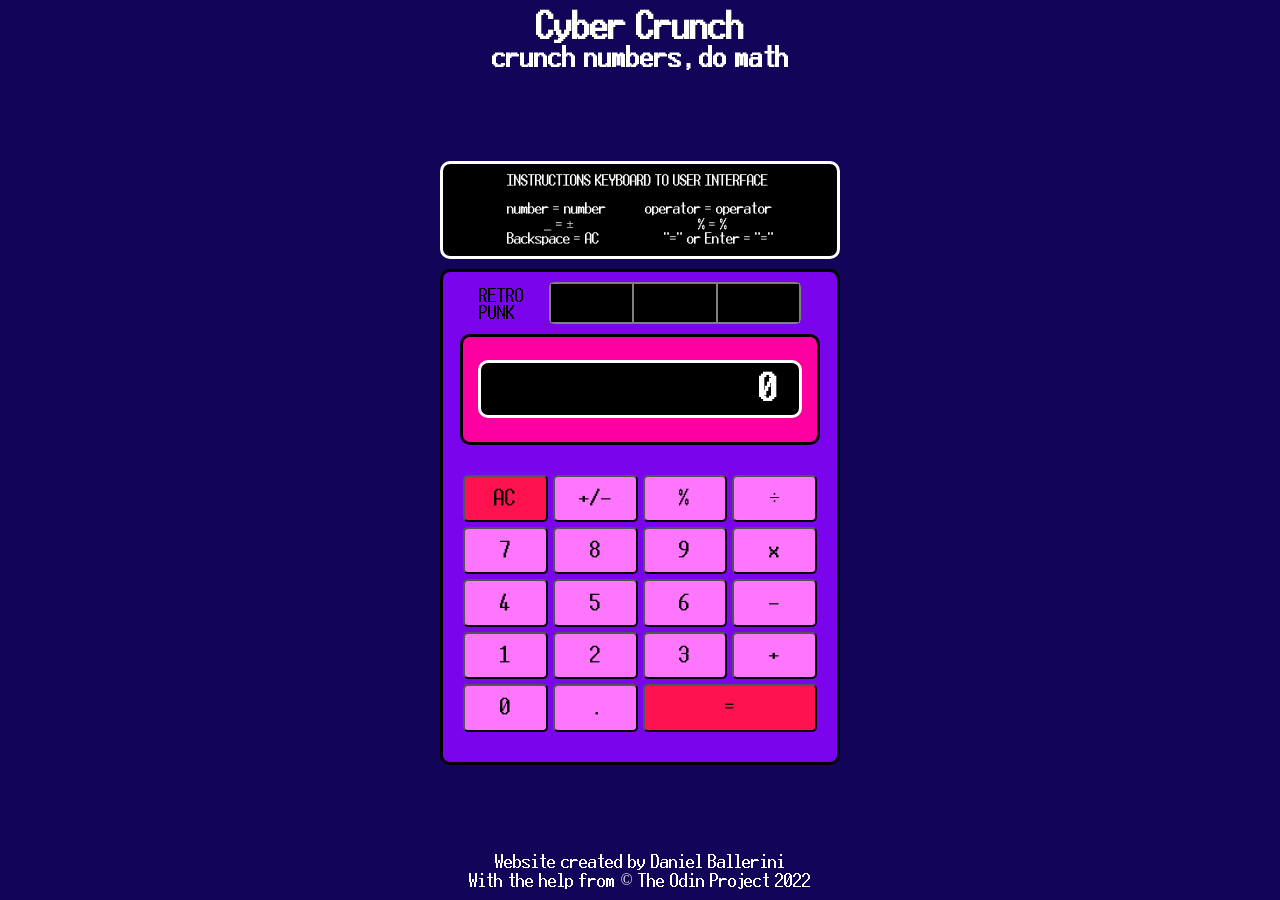
<file: index.html>
<!DOCTYPE html>
<html lang="en">
<head>
    <meta charset="UTF-8">
    <link rel="stylesheet" href="./style.css">
    <link rel="icon" href="./images/favicon.png">
    <title>Cyber Crunch</title>
</head>
<body>
    <div id="box">
        <div id="header">
            <h1>Cyber Crunch</h1>
            <h2>crunch numbers, do math</h2>
        </div>
        <div id="content">
            <div class="instructions">INSTRUCTIONS KEYBOARD TO USER INTERFACE<br><br> 
                number = number&emsp;&emsp;&emsp;operator = operator<br>&emsp;&emsp;&ensp;       
                     _ = ±&emsp;&emsp;&emsp;&emsp;&emsp;&emsp;&emsp;&emsp;&emsp;&ensp;% = %<br>  
                     Backspace = AC&emsp;&emsp;&emsp;&emsp;&emsp;"=" or Enter = "="<br>
            </div>
            <div class="calculator">
                <div class="top">
                    <span class="logo">
                        <div>RETRO</div>
                        <div>PUNK</div>
                    </span>
                    <span class="solar-pannel">
                        <span class="section"></span>
                        <span class="section"></span>
                        <span class="section"></span>
                    </span>
                </div>
                <div class="display">
                    <div class="inner-display">
                        <span class="sign"></span>
                        <span class="text"></span>
                    </div>
                </div>
                <div class="row 1">
                    <button class="clear">AC</button>
                    <button class="change-sign">+/-</button>
                    <button class="percentage" accesskey="%">%</button>
                    <button class="operator ÷">÷</button>
                </div>
                <div class="row 2">
                    <button class="num 7">7</button>
                    <button class="num 8">8</button>
                    <button class="num 9">9</button>
                    <button class="operator x">x</button>
                </div>
                <div class="row 3">
                    <button class="num 4">4</button>
                    <button class="num 5">5</button>
                    <button class="num 6">6</button>
                    <button class="operator -">-</button>
                </div>
                <div class="row 4">
                    <button class="num 1">1</button>
                    <button class="num 2">2</button>
                    <button class="num 3">3</button>
                    <button class="operator +">+</button>
                </div>
                <div class="row 5">
                    <button class="num 0">0</button>
                    <button class="decimal">.</button>
                    <button class="equals">=</button>
                </div>
            </div>
        </div>
        <div id="footer">
            <div>Website created by Daniel Ballerini</div>
            <div>With the help from © The Odin Project 2022</div>
        </div>
    </div>
</body>
</html>
<script src="./script.js"></script>
</file>
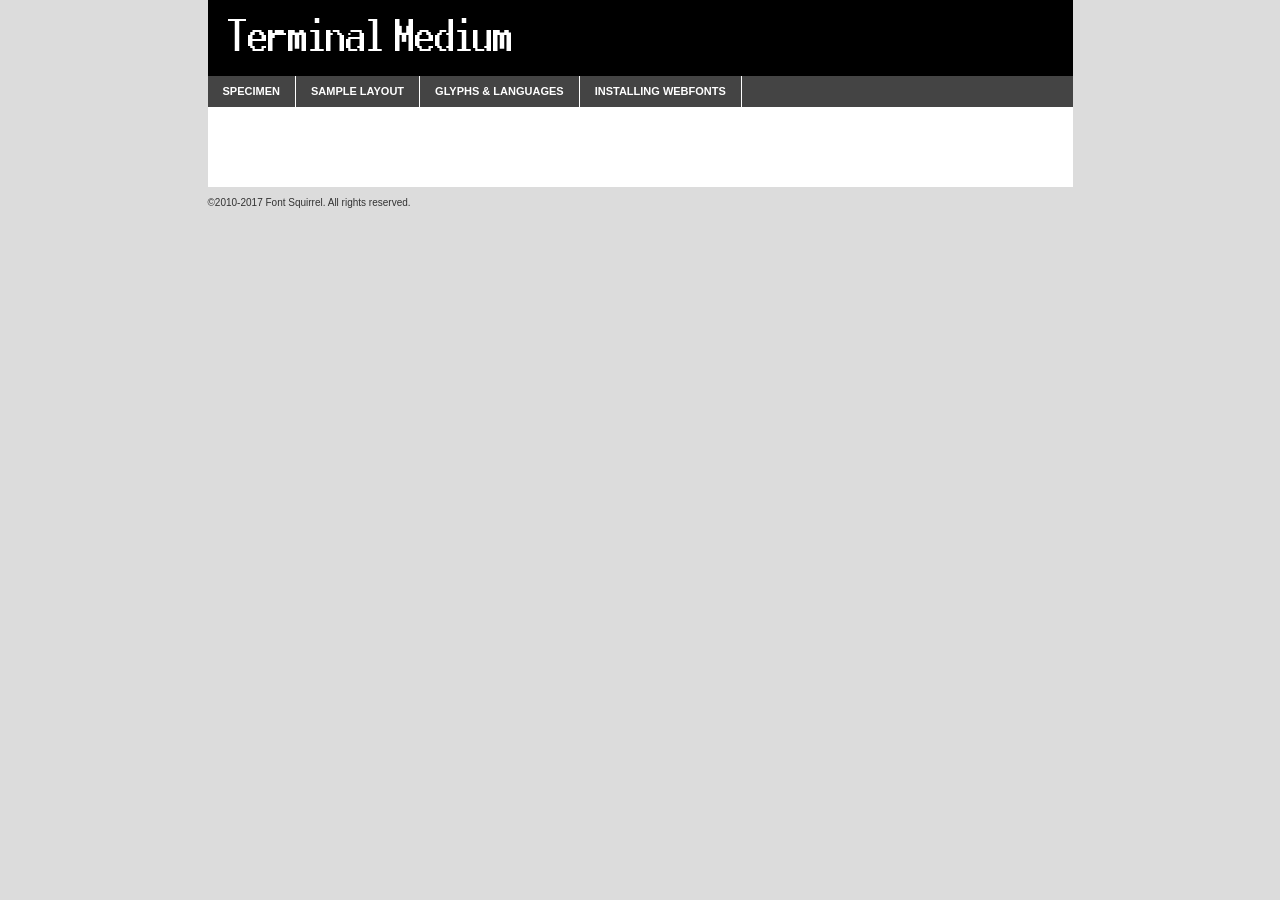
<file: fonts/webfontkit-20221110-111854/terminal-demo.html>
<!DOCTYPE html PUBLIC "-//W3C//DTD XHTML 1.0 Transitional//EN"
        "http://www.w3.org/TR/xhtml1/DTD/xhtml1-transitional.dtd">

<html xmlns="http://www.w3.org/1999/xhtml" xml:lang="en" lang="en">
<head>
    <meta http-equiv="Content-Type" content="text/html; charset=utf-8"/>
    <script src="http://ajax.googleapis.com/ajax/libs/jquery/1.7.2/jquery.min.js" type="text/javascript" charset="utf-8"></script>
    <script type="text/javascript">
		(function($) {
			$.fn.easyTabs = function(option) {
				var param = jQuery.extend({ fadeSpeed: 'fast', defaultContent: 1, activeClass: 'active' }, option);
				$(this).each(function() {
					var thisId = '#' + this.id;
					if ( param.defaultContent == '' )
					{
						param.defaultContent = 1;
					}
					if ( typeof param.defaultContent == 'number' )
					{
						var defaultTab = $(thisId + ' .tabs li:eq(' + (param.defaultContent - 1) + ') a').attr('href').substr(1);
					}
					else
					{
						var defaultTab = param.defaultContent;
					}
					$(thisId + ' .tabs li a').each(function() {
						var tabToHide = $(this).attr('href').substr(1);
						$('#' + tabToHide).addClass('easytabs-tab-content');
					});
					hideAll();
					changeContent(defaultTab);

					function hideAll() {$(thisId + ' .easytabs-tab-content').hide();}

					function changeContent(tabId)
					{
						hideAll();
						$(thisId + ' .tabs li').removeClass(param.activeClass);
						$(thisId + ' .tabs li a[href=#' + tabId + ']').closest('li').addClass(param.activeClass);
						if ( param.fadeSpeed != 'none' )
						{
							$(thisId + ' #' + tabId).fadeIn(param.fadeSpeed);
						}
						else
						{
							$(thisId + ' #' + tabId).show();
						}
					}

					$(thisId + ' .tabs li').click(function() {
						var tabId = $(this).find('a').attr('href').substr(1);
						changeContent(tabId);
						return false;
					});
				});
			}
		})(jQuery);
    </script>
    <link rel="stylesheet" href="specimen_files/specimen_stylesheet.css" type="text/css" charset="utf-8"/>
    <link rel="stylesheet" href="stylesheet.css" type="text/css" charset="utf-8"/>

    <style type="text/css">
        		body {
			font-family: 'terminalmedium';
        		}

            </style>

    <title>Terminal Medium Specimen</title>


    <script type="text/javascript" charset="utf-8">
		$(document).ready(function() {
			$('#container').easyTabs({ defaultContent: 1 });
		});
    </script>
</head>

<body>
<div id="container">
    <div id="header">
		Terminal Medium    </div>
    <ul class="tabs">
        <li><a href="#specimen">Specimen</a></li>
        <li><a href="#layout">Sample Layout</a></li>
		        <li><a href="#glyphs">Glyphs &amp; Languages</a></li>
        <li><a href="#installing">Installing Webfonts</a></li>

    </ul>

    <div id="main_content">


        <div id="specimen">

            <div class="section">
                <div class="grid12 firstcol">
                    <div class="huge">AaBb</div>
                </div>
            </div>

            <div class="section">
                <div class="glyph_range">A&#x200B;B&#x200b;C&#x200b;D&#x200b;E&#x200b;F&#x200b;G&#x200b;H&#x200b;I&#x200b;J&#x200b;K&#x200b;L&#x200b;M&#x200b;N&#x200b;O&#x200b;P&#x200b;Q&#x200b;R&#x200b;S&#x200b;T&#x200b;U&#x200b;V&#x200b;W&#x200b;X&#x200b;Y&#x200b;Z&#x200b;a&#x200b;b&#x200b;c&#x200b;d&#x200b;e&#x200b;f&#x200b;g&#x200b;h&#x200b;i&#x200b;j&#x200b;k&#x200b;l&#x200b;m&#x200b;n&#x200b;o&#x200b;p&#x200b;q&#x200b;r&#x200b;s&#x200b;t&#x200b;u&#x200b;v&#x200b;w&#x200b;x&#x200b;y&#x200b;z&#x200b;1&#x200b;2&#x200b;3&#x200b;4&#x200b;5&#x200b;6&#x200b;7&#x200b;8&#x200b;9&#x200b;0&#x200b;&amp;&#x200b;.&#x200b;,&#x200b;?&#x200b;!&#x200b;&#64;&#x200b;(&#x200b;)&#x200b;#&#x200b;$&#x200b;%&#x200b;*&#x200b;+&#x200b;-&#x200b;=&#x200b;:&#x200b;;</div>
            </div>
            <div class="section">
                <div class="grid12 firstcol">
                    <table class="sample_table">
                        <tr>
                            <td>10</td>
                            <td class="size10">abcdefghijklmnopqrstuvwxyzABCDEFGHIJKLMNOPQRSTUVWXYZ0123456789abcdefghijklmnopqrstuvwxyzABCDEFGHIJKLMNOPQRSTUVWXYZ0123456789abcdefghijklmnopqrstuvwxyzABCDEFGHIJKLMNOPQRSTUVWXYZ</td>
                        </tr>
                        <tr>
                            <td>11</td>
                            <td class="size11">abcdefghijklmnopqrstuvwxyzABCDEFGHIJKLMNOPQRSTUVWXYZ0123456789abcdefghijklmnopqrstuvwxyzABCDEFGHIJKLMNOPQRSTUVWXYZ0123456789abcdefghijklmnopqrstuvwxyzABCDEFGHIJKLMNOPQRSTUVWXYZ</td>
                        </tr>
                        <tr>
                            <td>12</td>
                            <td class="size12">abcdefghijklmnopqrstuvwxyzABCDEFGHIJKLMNOPQRSTUVWXYZ0123456789abcdefghijklmnopqrstuvwxyzABCDEFGHIJKLMNOPQRSTUVWXYZ0123456789abcdefghijklmnopqrstuvwxyzABCDEFGHIJKLMNOPQRSTUVWXYZ</td>
                        </tr>
                        <tr>
                            <td>13</td>
                            <td class="size13">abcdefghijklmnopqrstuvwxyzABCDEFGHIJKLMNOPQRSTUVWXYZ0123456789abcdefghijklmnopqrstuvwxyzABCDEFGHIJKLMNOPQRSTUVWXYZ0123456789abcdefghijklmnopqrstuvwxyzABCDEFGHIJKLMNOPQRSTUVWXYZ</td>
                        </tr>
                        <tr>
                            <td>14</td>
                            <td class="size14">abcdefghijklmnopqrstuvwxyzABCDEFGHIJKLMNOPQRSTUVWXYZ0123456789abcdefghijklmnopqrstuvwxyzABCDEFGHIJKLMNOPQRSTUVWXYZ0123456789abcdefghijklmnopqrstuvwxyzABCDEFGHIJKLMNOPQRSTUVWXYZ</td>
                        </tr>
                        <tr>
                            <td>16</td>
                            <td class="size16">abcdefghijklmnopqrstuvwxyzABCDEFGHIJKLMNOPQRSTUVWXYZ0123456789abcdefghijklmnopqrstuvwxyzABCDEFGHIJKLMNOPQRSTUVWXYZ</td>
                        </tr>
                        <tr>
                            <td>18</td>
                            <td class="size18">abcdefghijklmnopqrstuvwxyzABCDEFGHIJKLMNOPQRSTUVWXYZ0123456789abcdefghijklmnopqrstuvwxyzABCDEFGHIJKLMNOPQRSTUVWXYZ</td>
                        </tr>
                        <tr>
                            <td>20</td>
                            <td class="size20">abcdefghijklmnopqrstuvwxyzABCDEFGHIJKLMNOPQRSTUVWXYZ0123456789abcdefghijklmnopqrstuvwxyzABCDEFGHIJKLMNOPQRSTUVWXYZ</td>
                        </tr>
                        <tr>
                            <td>24</td>
                            <td class="size24">abcdefghijklmnopqrstuvwxyzABCDEFGHIJKLMNOPQRSTUVWXYZ0123456789abcdefghijklmnopqrstuvwxyzABCDEFGHIJKLMNOPQRSTUVWXYZ</td>
                        </tr>
                        <tr>
                            <td>30</td>
                            <td class="size30">abcdefghijklmnopqrstuvwxyzABCDEFGHIJKLMNOPQRSTUVWXYZ0123456789abcdefghijklmnopqrstuvwxyzABCDEFGHIJKLMNOPQRSTUVWXYZ</td>
                        </tr>
                        <tr>
                            <td>36</td>
                            <td class="size36">abcdefghijklmnopqrstuvwxyzABCDEFGHIJKLMNOPQRSTUVWXYZ0123456789abcdefghijklmnopqrstuvwxyzABCDEFGHIJKLMNOPQRSTUVWXYZ</td>
                        </tr>
                        <tr>
                            <td>48</td>
                            <td class="size48">abcdefghijklmnopqrstuvwxyzABCDEFGHIJKLMNOPQRSTUVWXYZ0123456789abcdefghijklmnopqrstuvwxyzABCDEFGHIJKLMNOPQRSTUVWXYZ</td>
                        </tr>
                        <tr>
                            <td>60</td>
                            <td class="size60">abcdefghijklmnopqrstuvwxyzABCDEFGHIJKLMNOPQRSTUVWXYZ0123456789abcdefghijklmnopqrstuvwxyzABCDEFGHIJKLMNOPQRSTUVWXYZ</td>
                        </tr>
                        <tr>
                            <td>72</td>
                            <td class="size72">abcdefghijklmnopqrstuvwxyzABCDEFGHIJKLMNOPQRSTUVWXYZ0123456789abcdefghijklmnopqrstuvwxyzABCDEFGHIJKLMNOPQRSTUVWXYZ</td>
                        </tr>
                        <tr>
                            <td>90</td>
                            <td class="size90">abcdefghijklmnopqrstuvwxyzABCDEFGHIJKLMNOPQRSTUVWXYZ0123456789abcdefghijklmnopqrstuvwxyzABCDEFGHIJKLMNOPQRSTUVWXYZ</td>
                        </tr>
                    </table>

                </div>

            </div>


            <div class="section" id="bodycomparison">


                <div id="xheight">
                    <div class="fontbody">&#x25FC;&#x25FC;&#x25FC;&#x25FC;&#x25FC;&#x25FC;&#x25FC;&#x25FC;&#x25FC;&#x25FC;&#x25FC;&#x25FC;&#x25FC;&#x25FC;&#x25FC;&#x25FC;&#x25FC;&#x25FC;&#x25FC;&#x25FC;&#x25FC;&#x25FC;&#x25FC;&#x25FC;&#x25FC;&#x25FC;&#x25FC;&#x25FC;&#x25FC;&#x25FC;&#x25FC;&#x25FC;&#x25FC;&#x25FC;&#x25FC;&#x25FC;&#x25FC;&#x25FC;&#x25FC;&#x25FC;&#x25FC;&#x25FC;&#x25FC;&#x25FC;&#x25FC;&#x25FC;&#x25FC;&#x25FC;&#x25FC;&#x25FC;&#x25FC;&#x25FC;&#x25FC;&#x25FC;&#x25FC;&#x25FC;&#x25FC;&#x25FC;&#x25FC;&#x25FC;&#x25FC;&#x25FC;&#x25FC;&#x25FC;&#x25FC;&#x25FC;&#x25FC;&#x25FC;&#x25FC;&#x25FC;&#x25FC;&#x25FC;&#x25FC;&#x25FC;&#x25FC;&#x25FC;&#x25FC;&#x25FC;&#x25FC;&#x25FC;&#x25FC;&#x25FC;&#x25FC;&#x25FC;&#x25FC;&#x25FC;&#x25FC;&#x25FC;&#x25FC;&#x25FC;&#x25FC;&#x25FC;&#x25FC;&#x25FC;&#x25FC;&#x25FC;&#x25FC;&#x25FC;&#x25FC;body</div>
                    <div class="arialbody">body</div>
                    <div class="verdanabody">body</div>
                    <div class="georgiabody">body</div>
                </div>
                <div class="fontbody" style="z-index:1">
                    body<span>Terminal Medium</span>
                </div>
                <div class="arialbody" style="z-index:1">
                    body<span>Arial</span>
                </div>
                <div class="verdanabody" style="z-index:1">
                    body<span>Verdana</span>
                </div>
                <div class="georgiabody" style="z-index:1">
                    body<span>Georgia</span>
                </div>


            </div>


            <div class="section psample psample_row1" id="">

                <div class="grid2 firstcol">
                    <p class="size10"><span>10.</span>Aenean lacinia bibendum nulla sed consectetur. Fusce dapibus, tellus ac cursus commodo, tortor mauris condimentum nibh, ut fermentum massa justo sit amet risus. Nullam id dolor id nibh ultricies vehicula ut id elit. Cum sociis natoque penatibus et magnis dis parturient montes, nascetur ridiculus mus. Nulla vitae elit libero, a pharetra augue.</p>

                </div>
                <div class="grid3">
                    <p class="size11"><span>11.</span>Aenean lacinia bibendum nulla sed consectetur. Fusce dapibus, tellus ac cursus commodo, tortor mauris condimentum nibh, ut fermentum massa justo sit amet risus. Nullam id dolor id nibh ultricies vehicula ut id elit. Cum sociis natoque penatibus et magnis dis parturient montes, nascetur ridiculus mus. Nulla vitae elit libero, a pharetra augue.</p>

                </div>
                <div class="grid3">
                    <p class="size12"><span>12.</span>Aenean lacinia bibendum nulla sed consectetur. Fusce dapibus, tellus ac cursus commodo, tortor mauris condimentum nibh, ut fermentum massa justo sit amet risus. Nullam id dolor id nibh ultricies vehicula ut id elit. Cum sociis natoque penatibus et magnis dis parturient montes, nascetur ridiculus mus. Nulla vitae elit libero, a pharetra augue.</p>

                </div>
                <div class="grid4">
                    <p class="size13"><span>13.</span>Aenean lacinia bibendum nulla sed consectetur. Fusce dapibus, tellus ac cursus commodo, tortor mauris condimentum nibh, ut fermentum massa justo sit amet risus. Nullam id dolor id nibh ultricies vehicula ut id elit. Cum sociis natoque penatibus et magnis dis parturient montes, nascetur ridiculus mus. Nulla vitae elit libero, a pharetra augue.</p>

                </div>
                <div class="white_blend"></div>

            </div>
            <div class="section psample psample_row2" id="">
                <div class="grid3 firstcol">
                    <p class="size14"><span>14.</span>Aenean lacinia bibendum nulla sed consectetur. Fusce dapibus, tellus ac cursus commodo, tortor mauris condimentum nibh, ut fermentum massa justo sit amet risus. Nullam id dolor id nibh ultricies vehicula ut id elit. Cum sociis natoque penatibus et magnis dis parturient montes, nascetur ridiculus mus. Nulla vitae elit libero, a pharetra augue.</p>

                </div>
                <div class="grid4">
                    <p class="size16"><span>16.</span>Aenean lacinia bibendum nulla sed consectetur. Fusce dapibus, tellus ac cursus commodo, tortor mauris condimentum nibh, ut fermentum massa justo sit amet risus. Nullam id dolor id nibh ultricies vehicula ut id elit. Cum sociis natoque penatibus et magnis dis parturient montes, nascetur ridiculus mus. Nulla vitae elit libero, a pharetra augue.</p>

                </div>
                <div class="grid5">
                    <p class="size18"><span>18.</span>Aenean lacinia bibendum nulla sed consectetur. Fusce dapibus, tellus ac cursus commodo, tortor mauris condimentum nibh, ut fermentum massa justo sit amet risus. Nullam id dolor id nibh ultricies vehicula ut id elit. Cum sociis natoque penatibus et magnis dis parturient montes, nascetur ridiculus mus. Nulla vitae elit libero, a pharetra augue.</p>

                </div>

                <div class="white_blend"></div>

            </div>

            <div class="section psample psample_row3" id="">
                <div class="grid5 firstcol">
                    <p class="size20"><span>20.</span>Aenean lacinia bibendum nulla sed consectetur. Fusce dapibus, tellus ac cursus commodo, tortor mauris condimentum nibh, ut fermentum massa justo sit amet risus. Nullam id dolor id nibh ultricies vehicula ut id elit. Cum sociis natoque penatibus et magnis dis parturient montes, nascetur ridiculus mus. Nulla vitae elit libero, a pharetra augue.</p>
                </div>
                <div class="grid7">
                    <p class="size24"><span>24.</span>Aenean lacinia bibendum nulla sed consectetur. Fusce dapibus, tellus ac cursus commodo, tortor mauris condimentum nibh, ut fermentum massa justo sit amet risus. Nullam id dolor id nibh ultricies vehicula ut id elit. Cum sociis natoque penatibus et magnis dis parturient montes, nascetur ridiculus mus. Nulla vitae elit libero, a pharetra augue.</p>
                </div>

                <div class="white_blend"></div>

            </div>

            <div class="section psample psample_row4" id="">
                <div class="grid12 firstcol">
                    <p class="size30"><span>30.</span>Aenean lacinia bibendum nulla sed consectetur. Fusce dapibus, tellus ac cursus commodo, tortor mauris condimentum nibh, ut fermentum massa justo sit amet risus. Nullam id dolor id nibh ultricies vehicula ut id elit. Cum sociis natoque penatibus et magnis dis parturient montes, nascetur ridiculus mus. Nulla vitae elit libero, a pharetra augue.</p>
                </div>
                <div class="white_blend"></div>

            </div>


            <div class="section psample psample_row1 fullreverse">
                <div class="grid2 firstcol">
                    <p class="size10"><span>10.</span>Aenean lacinia bibendum nulla sed consectetur. Fusce dapibus, tellus ac cursus commodo, tortor mauris condimentum nibh, ut fermentum massa justo sit amet risus. Nullam id dolor id nibh ultricies vehicula ut id elit. Cum sociis natoque penatibus et magnis dis parturient montes, nascetur ridiculus mus. Nulla vitae elit libero, a pharetra augue.</p>

                </div>
                <div class="grid3">
                    <p class="size11"><span>11.</span>Aenean lacinia bibendum nulla sed consectetur. Fusce dapibus, tellus ac cursus commodo, tortor mauris condimentum nibh, ut fermentum massa justo sit amet risus. Nullam id dolor id nibh ultricies vehicula ut id elit. Cum sociis natoque penatibus et magnis dis parturient montes, nascetur ridiculus mus. Nulla vitae elit libero, a pharetra augue.</p>

                </div>
                <div class="grid3">
                    <p class="size12"><span>12.</span>Aenean lacinia bibendum nulla sed consectetur. Fusce dapibus, tellus ac cursus commodo, tortor mauris condimentum nibh, ut fermentum massa justo sit amet risus. Nullam id dolor id nibh ultricies vehicula ut id elit. Cum sociis natoque penatibus et magnis dis parturient montes, nascetur ridiculus mus. Nulla vitae elit libero, a pharetra augue.</p>

                </div>
                <div class="grid4">
                    <p class="size13"><span>13.</span>Aenean lacinia bibendum nulla sed consectetur. Fusce dapibus, tellus ac cursus commodo, tortor mauris condimentum nibh, ut fermentum massa justo sit amet risus. Nullam id dolor id nibh ultricies vehicula ut id elit. Cum sociis natoque penatibus et magnis dis parturient montes, nascetur ridiculus mus. Nulla vitae elit libero, a pharetra augue.</p>

                </div>
                <div class="black_blend"></div>

            </div>

            <div class="section psample psample_row2 fullreverse">
                <div class="grid3 firstcol">
                    <p class="size14"><span>14.</span>Aenean lacinia bibendum nulla sed consectetur. Fusce dapibus, tellus ac cursus commodo, tortor mauris condimentum nibh, ut fermentum massa justo sit amet risus. Nullam id dolor id nibh ultricies vehicula ut id elit. Cum sociis natoque penatibus et magnis dis parturient montes, nascetur ridiculus mus. Nulla vitae elit libero, a pharetra augue.</p>

                </div>
                <div class="grid4">
                    <p class="size16"><span>16.</span>Aenean lacinia bibendum nulla sed consectetur. Fusce dapibus, tellus ac cursus commodo, tortor mauris condimentum nibh, ut fermentum massa justo sit amet risus. Nullam id dolor id nibh ultricies vehicula ut id elit. Cum sociis natoque penatibus et magnis dis parturient montes, nascetur ridiculus mus. Nulla vitae elit libero, a pharetra augue.</p>

                </div>
                <div class="grid5">
                    <p class="size18"><span>18.</span>Aenean lacinia bibendum nulla sed consectetur. Fusce dapibus, tellus ac cursus commodo, tortor mauris condimentum nibh, ut fermentum massa justo sit amet risus. Nullam id dolor id nibh ultricies vehicula ut id elit. Cum sociis natoque penatibus et magnis dis parturient montes, nascetur ridiculus mus. Nulla vitae elit libero, a pharetra augue.</p>

                </div>
                <div class="black_blend"></div>

            </div>

            <div class="section psample fullreverse psample_row3" id="">
                <div class="grid5 firstcol">
                    <p class="size20"><span>20.</span>Aenean lacinia bibendum nulla sed consectetur. Fusce dapibus, tellus ac cursus commodo, tortor mauris condimentum nibh, ut fermentum massa justo sit amet risus. Nullam id dolor id nibh ultricies vehicula ut id elit. Cum sociis natoque penatibus et magnis dis parturient montes, nascetur ridiculus mus. Nulla vitae elit libero, a pharetra augue.</p>
                </div>
                <div class="grid7">
                    <p class="size24"><span>24.</span>Aenean lacinia bibendum nulla sed consectetur. Fusce dapibus, tellus ac cursus commodo, tortor mauris condimentum nibh, ut fermentum massa justo sit amet risus. Nullam id dolor id nibh ultricies vehicula ut id elit. Cum sociis natoque penatibus et magnis dis parturient montes, nascetur ridiculus mus. Nulla vitae elit libero, a pharetra augue.</p>
                </div>

                <div class="black_blend"></div>

            </div>

            <div class="section psample fullreverse psample_row4" id="" style="border-bottom: 20px #000 solid;">
                <div class="grid12 firstcol">
                    <p class="size30"><span>30.</span>Aenean lacinia bibendum nulla sed consectetur. Fusce dapibus, tellus ac cursus commodo, tortor mauris condimentum nibh, ut fermentum massa justo sit amet risus. Nullam id dolor id nibh ultricies vehicula ut id elit. Cum sociis natoque penatibus et magnis dis parturient montes, nascetur ridiculus mus. Nulla vitae elit libero, a pharetra augue.</p>
                </div>
                <div class="black_blend"></div>

            </div>


        </div>

        <div id="layout">

            <div class="section">

                <div class="grid12 firstcol">
                    <h1>Lorem Ipsum Dolor</h1>
                    <h2>Etiam porta sem malesuada magna mollis euismod</h2>

                    <p class="byline">By <a href="#link">Aenean Lacinia</a></p>
                </div>
            </div>
            <div class="section">
                <div class="grid8 firstcol">
                    <p class="large">Donec sed odio dui. Morbi leo risus, porta ac consectetur ac, vestibulum at eros. Fusce dapibus, tellus ac cursus commodo, tortor mauris condimentum nibh, ut fermentum massa justo sit amet risus. </p>


                    <h3>Pellentesque ornare sem</h3>

                    <p>Maecenas sed diam eget risus varius blandit sit amet non magna. Maecenas faucibus mollis interdum. Donec ullamcorper nulla non metus auctor fringilla. Nullam id dolor id nibh ultricies vehicula ut id elit. Nullam id dolor id nibh ultricies vehicula ut id elit. </p>

                    <p>Aenean eu leo quam. Pellentesque ornare sem lacinia quam venenatis vestibulum. Lorem ipsum dolor sit amet, consectetur adipiscing elit. Cum sociis natoque penatibus et magnis dis parturient montes, nascetur ridiculus mus. </p>

                    <p>Nulla vitae elit libero, a pharetra augue. Praesent commodo cursus magna, vel scelerisque nisl consectetur et. Aenean lacinia bibendum nulla sed consectetur. </p>

                    <p>Nullam quis risus eget urna mollis ornare vel eu leo. Nullam quis risus eget urna mollis ornare vel eu leo. Maecenas sed diam eget risus varius blandit sit amet non magna. Donec ullamcorper nulla non metus auctor fringilla. </p>

                    <h3>Cras mattis consectetur</h3>

                    <p>Aenean eu leo quam. Pellentesque ornare sem lacinia quam venenatis vestibulum. Aenean lacinia bibendum nulla sed consectetur. Integer posuere erat a ante venenatis dapibus posuere velit aliquet. Cras mattis consectetur purus sit amet fermentum. </p>

                    <p>Nullam id dolor id nibh ultricies vehicula ut id elit. Nullam quis risus eget urna mollis ornare vel eu leo. Cras mattis consectetur purus sit amet fermentum.</p>
                </div>

                <div class="grid4 sidebar">

                    <div class="box reverse">
                        <p class="last">Nullam quis risus eget urna mollis ornare vel eu leo. Donec ullamcorper nulla non metus auctor fringilla. Cras mattis consectetur purus sit amet fermentum. Sed posuere consectetur est at lobortis. Lorem ipsum dolor sit amet, consectetur adipiscing elit. </p>
                    </div>

                    <p class="caption">Maecenas sed diam eget risus varius.</p>

                    <p>Vestibulum id ligula porta felis euismod semper. Integer posuere erat a ante venenatis dapibus posuere velit aliquet. Vestibulum id ligula porta felis euismod semper. Sed posuere consectetur est at lobortis. Maecenas sed diam eget risus varius blandit sit amet non magna. Fusce dapibus, tellus ac cursus commodo, tortor mauris condimentum nibh, ut fermentum massa justo sit amet risus. </p>


                    <p>Duis mollis, est non commodo luctus, nisi erat porttitor ligula, eget lacinia odio sem nec elit. Aenean lacinia bibendum nulla sed consectetur. Vivamus sagittis lacus vel augue laoreet rutrum faucibus dolor auctor. Aenean lacinia bibendum nulla sed consectetur. Nullam quis risus eget urna mollis ornare vel eu leo. </p>

                    <p>Praesent commodo cursus magna, vel scelerisque nisl consectetur et. Donec ullamcorper nulla non metus auctor fringilla. Maecenas faucibus mollis interdum. Fusce dapibus, tellus ac cursus commodo, tortor mauris condimentum nibh, ut fermentum massa justo sit amet risus. </p>

                </div>
            </div>

        </div>


		

        <div id="glyphs">
            <div class="section">
                <div class="grid12 firstcol">

                    <h1>Language Support</h1>
                    <p>The subset of Terminal Medium in this kit supports the following languages:<br/>

						English, Arrernte, Bislama, Cebuano, Fijian, Gilbertese, Hmong, Ibanag, Iloko_ilokano, Interglossa_glosa, Interlingua, Lojban, Norfolk_pitcairnese, Oromo, Rotokas, Seychelles_creole, Shona, Somali, Southern_ndebele, Swahili, Swati_swazi, Tok_pisin, Warlpiri, Xhosa, Zulu, Latinbasic, Ubasic, Demo                    </p>
                    <h1>Glyph Chart</h1>
                    <p>The subset of Terminal Medium in this kit includes all the glyphs listed below. Unicode entities are included above each glyph to help you insert individual characters into your layout.</p>
                    <div id="glyph_chart">

																				                                <div><p>&amp;#13;</p>&#13;</div>
																				                                <div><p>&amp;#32;</p>&#32;</div>
																				                                <div><p>&amp;#33;</p>&#33;</div>
																				                                <div><p>&amp;#34;</p>&#34;</div>
																				                                <div><p>&amp;#35;</p>&#35;</div>
																				                                <div><p>&amp;#36;</p>&#36;</div>
																				                                <div><p>&amp;#37;</p>&#37;</div>
																				                                <div><p>&amp;#38;</p>&#38;</div>
																				                                <div><p>&amp;#39;</p>&#39;</div>
																				                                <div><p>&amp;#40;</p>&#40;</div>
																				                                <div><p>&amp;#41;</p>&#41;</div>
																				                                <div><p>&amp;#42;</p>&#42;</div>
																				                                <div><p>&amp;#43;</p>&#43;</div>
																				                                <div><p>&amp;#44;</p>&#44;</div>
																				                                <div><p>&amp;#45;</p>&#45;</div>
																				                                <div><p>&amp;#46;</p>&#46;</div>
																				                                <div><p>&amp;#47;</p>&#47;</div>
																				                                <div><p>&amp;#48;</p>&#48;</div>
																				                                <div><p>&amp;#49;</p>&#49;</div>
																				                                <div><p>&amp;#50;</p>&#50;</div>
																				                                <div><p>&amp;#51;</p>&#51;</div>
																				                                <div><p>&amp;#52;</p>&#52;</div>
																				                                <div><p>&amp;#53;</p>&#53;</div>
																				                                <div><p>&amp;#54;</p>&#54;</div>
																				                                <div><p>&amp;#55;</p>&#55;</div>
																				                                <div><p>&amp;#56;</p>&#56;</div>
																				                                <div><p>&amp;#57;</p>&#57;</div>
																				                                <div><p>&amp;#58;</p>&#58;</div>
																				                                <div><p>&amp;#59;</p>&#59;</div>
																				                                <div><p>&amp;#60;</p>&#60;</div>
																				                                <div><p>&amp;#61;</p>&#61;</div>
																				                                <div><p>&amp;#62;</p>&#62;</div>
																				                                <div><p>&amp;#63;</p>&#63;</div>
																				                                <div><p>&amp;#64;</p>&#64;</div>
																				                                <div><p>&amp;#65;</p>&#65;</div>
																				                                <div><p>&amp;#66;</p>&#66;</div>
																				                                <div><p>&amp;#67;</p>&#67;</div>
																				                                <div><p>&amp;#68;</p>&#68;</div>
																				                                <div><p>&amp;#69;</p>&#69;</div>
																				                                <div><p>&amp;#70;</p>&#70;</div>
																				                                <div><p>&amp;#71;</p>&#71;</div>
																				                                <div><p>&amp;#72;</p>&#72;</div>
																				                                <div><p>&amp;#73;</p>&#73;</div>
																				                                <div><p>&amp;#74;</p>&#74;</div>
																				                                <div><p>&amp;#75;</p>&#75;</div>
																				                                <div><p>&amp;#76;</p>&#76;</div>
																				                                <div><p>&amp;#77;</p>&#77;</div>
																				                                <div><p>&amp;#78;</p>&#78;</div>
																				                                <div><p>&amp;#79;</p>&#79;</div>
																				                                <div><p>&amp;#80;</p>&#80;</div>
																				                                <div><p>&amp;#81;</p>&#81;</div>
																				                                <div><p>&amp;#82;</p>&#82;</div>
																				                                <div><p>&amp;#83;</p>&#83;</div>
																				                                <div><p>&amp;#84;</p>&#84;</div>
																				                                <div><p>&amp;#85;</p>&#85;</div>
																				                                <div><p>&amp;#86;</p>&#86;</div>
																				                                <div><p>&amp;#87;</p>&#87;</div>
																				                                <div><p>&amp;#88;</p>&#88;</div>
																				                                <div><p>&amp;#89;</p>&#89;</div>
																				                                <div><p>&amp;#90;</p>&#90;</div>
																				                                <div><p>&amp;#91;</p>&#91;</div>
																				                                <div><p>&amp;#92;</p>&#92;</div>
																				                                <div><p>&amp;#93;</p>&#93;</div>
																				                                <div><p>&amp;#94;</p>&#94;</div>
																				                                <div><p>&amp;#95;</p>&#95;</div>
																				                                <div><p>&amp;#96;</p>&#96;</div>
																				                                <div><p>&amp;#97;</p>&#97;</div>
																				                                <div><p>&amp;#98;</p>&#98;</div>
																				                                <div><p>&amp;#99;</p>&#99;</div>
																				                                <div><p>&amp;#100;</p>&#100;</div>
																				                                <div><p>&amp;#101;</p>&#101;</div>
																				                                <div><p>&amp;#102;</p>&#102;</div>
																				                                <div><p>&amp;#103;</p>&#103;</div>
																				                                <div><p>&amp;#104;</p>&#104;</div>
																				                                <div><p>&amp;#105;</p>&#105;</div>
																				                                <div><p>&amp;#106;</p>&#106;</div>
																				                                <div><p>&amp;#107;</p>&#107;</div>
																				                                <div><p>&amp;#108;</p>&#108;</div>
																				                                <div><p>&amp;#109;</p>&#109;</div>
																				                                <div><p>&amp;#110;</p>&#110;</div>
																				                                <div><p>&amp;#111;</p>&#111;</div>
																				                                <div><p>&amp;#112;</p>&#112;</div>
																				                                <div><p>&amp;#113;</p>&#113;</div>
																				                                <div><p>&amp;#114;</p>&#114;</div>
																				                                <div><p>&amp;#115;</p>&#115;</div>
																				                                <div><p>&amp;#116;</p>&#116;</div>
																				                                <div><p>&amp;#117;</p>&#117;</div>
																				                                <div><p>&amp;#118;</p>&#118;</div>
																				                                <div><p>&amp;#119;</p>&#119;</div>
																				                                <div><p>&amp;#120;</p>&#120;</div>
																				                                <div><p>&amp;#121;</p>&#121;</div>
																				                                <div><p>&amp;#122;</p>&#122;</div>
																				                                <div><p>&amp;#123;</p>&#123;</div>
																				                                <div><p>&amp;#124;</p>&#124;</div>
																				                                <div><p>&amp;#125;</p>&#125;</div>
																				                                <div><p>&amp;#126;</p>&#126;</div>
																				                                <div><p>&amp;#160;</p>&#160;</div>
																				                                <div><p>&amp;#173;</p>&#173;</div>
																				                                <div><p>&amp;#8192;</p>&#8192;</div>
																				                                <div><p>&amp;#8193;</p>&#8193;</div>
																				                                <div><p>&amp;#8194;</p>&#8194;</div>
																				                                <div><p>&amp;#8195;</p>&#8195;</div>
																				                                <div><p>&amp;#8196;</p>&#8196;</div>
																				                                <div><p>&amp;#8197;</p>&#8197;</div>
																				                                <div><p>&amp;#8198;</p>&#8198;</div>
																				                                <div><p>&amp;#8199;</p>&#8199;</div>
																				                                <div><p>&amp;#8200;</p>&#8200;</div>
																				                                <div><p>&amp;#8201;</p>&#8201;</div>
																				                                <div><p>&amp;#8202;</p>&#8202;</div>
																				                                <div><p>&amp;#8208;</p>&#8208;</div>
																				                                <div><p>&amp;#8209;</p>&#8209;</div>
																				                                <div><p>&amp;#8210;</p>&#8210;</div>
																				                                <div><p>&amp;#8211;</p>&#8211;</div>
																				                                <div><p>&amp;#8212;</p>&#8212;</div>
																				                                <div><p>&amp;#8239;</p>&#8239;</div>
																				                                <div><p>&amp;#8287;</p>&#8287;</div>
																				                                <div><p>&amp;#9724;</p>&#9724;</div>
																																													                    </div>
                </div>


            </div>
        </div>


        <div id="specs">

        </div>

        <div id="installing">
            <div class="section">
                <div class="grid7 firstcol">
                    <h1>Installing Webfonts</h1>

                    <p>Webfonts are supported by all major browser platforms but not all in the same way. There are currently four different font formats that must be included in order to target all browsers. This includes TTF, WOFF, EOT and SVG.</p>

                    <h2>1. Upload your webfonts</h2>
                    <p>You must upload your webfont kit to your website. They should be in or near the same directory as your CSS files.</p>

                    <h2>2. Include the webfont stylesheet</h2>
                    <p>A special CSS @font-face declaration helps the various browsers select the appropriate font it needs without causing you a bunch of headaches. Learn more about this syntax by reading the <a href="https://www.fontspring.com/blog/further-hardening-of-the-bulletproof-syntax">Fontspring blog post</a> about it. The code for it is as follows:</p>


                    <code>
                        @font-face{
                        font-family: 'MyWebFont';
                        src: url('WebFont.eot');
                        src: url('WebFont.eot?#iefix') format('embedded-opentype'),
                        url('WebFont.woff') format('woff'),
                        url('WebFont.ttf') format('truetype'),
                        url('WebFont.svg#webfont') format('svg');
                        }
                    </code>

                    <p>We've already gone ahead and generated the code for you. All you have to do is link to the stylesheet in your HTML, like this:</p>
                    <code>&lt;link rel=&quot;stylesheet&quot; href=&quot;stylesheet.css&quot; type=&quot;text/css&quot; charset=&quot;utf-8&quot; /&gt;</code>

                    <h2>3. Modify your own stylesheet</h2>
                    <p>To take advantage of your new fonts, you must tell your stylesheet to use them. Look at the original @font-face declaration above and find the property called "font-family." The name linked there will be what you use to reference the font. Prepend that webfont name to the font stack in the "font-family" property, inside the selector you want to change. For example:</p>
                    <code>p { font-family: 'WebFont', Arial, sans-serif; }</code>

                    <h2>4. Test</h2>
                    <p>Getting webfonts to work cross-browser <em>can</em> be tricky. Use the information in the sidebar to help you if you find that fonts aren't loading in a particular browser.</p>
                </div>

                <div class="grid5 sidebar">
                    <div class="box">
                        <h2>Troubleshooting<br/>Font-Face Problems</h2>
                        <p>Having trouble getting your webfonts to load in your new website? Here are some tips to sort out what might be the problem.</p>

                        <h3>Fonts not showing in any browser</h3>

                        <p>This sounds like you need to work on the plumbing. You either did not upload the fonts to the correct directory, or you did not link the fonts properly in the CSS. If you've confirmed that all this is correct and you still have a problem, take a look at your .htaccess file and see if requests are getting intercepted.</p>

                        <h3>Fonts not loading in iPhone or iPad</h3>

                        <p>The most common problem here is that you are serving the fonts from an IIS server. IIS refuses to serve files that have unknown MIME types. If that is the case, you must set the MIME type for SVG to "image/svg+xml" in the server settings. Follow these instructions from Microsoft if you need help.</p>

                        <h3>Fonts not loading in Firefox</h3>

                        <p>The primary reason for this failure? You are still using a version Firefox older than 3.5. So upgrade already! If that isn't it, then you are very likely serving fonts from a different domain. Firefox requires that all font assets be served from the same domain. Lastly it is possible that you need to add WOFF to your list of MIME types (if you are serving via IIS.)</p>

                        <h3>Fonts not loading in IE</h3>

                        <p>Are you looking at Internet Explorer on an actual Windows machine or are you cheating by using a service like Adobe BrowserLab? Many of these screenshot services do not render @font-face for IE. Best to test it on a real machine.</p>

                        <h3>Fonts not loading in IE9</h3>

                        <p>IE9, like Firefox, requires that fonts be served from the same domain as the website. Make sure that is the case.</p>
                    </div>
                </div>
            </div>

        </div>

    </div>
    <div id="footer">
        <p>&copy;2010-2017 Font Squirrel. All rights reserved.</p>
    </div>
</div>
</body>
</html>
</file>
<file: style.css>
@font-face {
    font-family: 'terminalmedium';
    src: url(fonts/Terminal.ttf);
        url('terminal-webfont.woff2') format('woff2'),
         url('terminal-webfont.woff') format('woff');
    font-weight: normal;
    font-style: normal;
}

html,
body{
    margin: 0;
    font-family: 'terminalmedium';
    background-color: rgb(18,4,88);
}

#box{
    display: flex;
    flex-direction: column;
    align-items: center;
    height: 100vh;
}

#header{
    display: flex;
    flex-direction: column;
    align-items: center;
    margin-top: 10px;
    margin-bottom: 10px;
    color: white;
}

h1, h2{
    margin: 0;
}
#content{
    display: flex;
    flex-direction: column;
    justify-content: center;
    flex: 1;
    width: 400px;
}

.calculator{
    display: flex;
    flex-direction: column;
    align-items: center;
    border-style: solid;
    padding: 10px 20px 30px 20px;
    gap: 5px;
    height: 450px;
    border-radius: 10px;
    margin-bottom: 10px;
    background-color:rgb(122,4,235);
}

.row{
    display: flex;
    gap: 5px;
    width: 100%;
    height: 100%;
}

.top{
    display: flex;
    flex-direction: row;
    align-items: center;
    gap: 40px;
}

.logo{
    width: 30px;
    height: 30px;
}

.solar-pannel{
    display: flex;
    flex-direction: row;
    width: 250px;
    height: 40px;
    border-style: solid;
    border-radius: 5px;
    border-width: 0.05px;
    background-color: black;
    border-color: grey;
}

.section{
    display: flex;
    flex-grow: 1;
    border-style: solid;
    border-width: 0.05px;
    border-color: gray;
}

.instructions{
    display: flex;
    justify-content: center;
    font-size: small;
    background-color: black;
    padding: 10px;
    border-radius: 10px;
    border-style: solid;
    margin-bottom: 10px;
    color: white;
    border-color: white;
}

.display{
    display: flex;
    align-items: center;
    justify-content: center;
    width: 100%;
    height: 1000px;
    border-style: solid;
    margin-bottom: 25px;
    margin-top: 5px;
    border-radius: 10px;
    font-size: xx-large;
    background-color: rgb(255,0,160);
}

.inner-display{
    display: flex;
    justify-content: flex-end;
    align-items: center;
    flex-grow: 0.9; 
    border-style: solid;
    height: 50%;
    padding-right: 10px;
    border-radius: 10px;
    font-weight: bolder;
    max-width: 312.891px; /*Current width*/
    letter-spacing: 12px;
    background-color: black;
    color: white;
    border-color: white;
}

.row button{ 
    flex: 1 1 0;
    font-family: 'terminalmedium';
    font-size: larger;
    border-width: 2px;
    border-radius: 5px;
    border-color: black;
    background-color: rgb(254,117,254);
}

button:active{
    background-color: rgb(246, 189, 246);
}

.calculator .row .clear{
    background-color: rgb(255,18,79);
}

.calculator .row .clear:active{
    background-color: rgb(240, 168, 186);
}

.calculator .row .equals{
    background-color: rgb(255,18,79);
}

.calculator .row .equals:active{
    background-color: rgb(240, 168, 186);
}

.row .equals{
    flex: 2.3 1 0;
}
#footer{
    display: flex;
    flex-direction: column;
    align-items: center;
    margin-bottom: 10px;
    color: white;
}
</file>
<file: fonts/webfontkit-20221110-111854/specimen_files/specimen_stylesheet.css>
@import url('grid_12-825-55-15.css');

/*  
	CSS Reset by Eric Meyer - Released under Public Domain
    http://meyerweb.com/eric/tools/css/reset/
*/
html, body, div, span, applet, object, iframe,
h1, h2, h3, h4, h5, h6, p, blockquote, pre,
a, abbr, acronym, address, big, cite, code,
del, dfn, em, font, img, ins, kbd, q, s, samp,
small, strike, strong, sub, sup, tt, var,
b, u, i, center, dl, dt, dd, ol, ul, li,
fieldset, form, label, legend, table,
caption, tbody, tfoot, thead, tr, th, td {
	margin:         0;
	padding:        0;
	border:         0;
	outline:        0;
	font-size:      100%;
	vertical-align: baseline;
	background:     transparent;
}

body {
	line-height: 1;
}

ol, ul {
	list-style: none;
}

blockquote, q {
	quotes: none;
}

blockquote:before, blockquote:after,
q:before, q:after {
	content: '';
	content: none;
}

:focus {
	outline: 0;
}

ins {
	text-decoration: none;
}

del {
	text-decoration: line-through;
}

table {
	border-collapse: collapse;
	border-spacing:  0;
}


body {
	color:            #000;
	background-color: #dcdcdc;
}

a {
	text-decoration: none;
	color:           #1883ba;
}

h1 {
	font-size:     32px;
	font-weight:   normal;
	font-style:    normal;
	margin-bottom: 18px;
}

h2 {
	font-size: 18px;
}

#container {
	width:  865px;
	margin: 0px auto;
}


#header {
	padding:          20px;
	font-size:        36px;
	background-color: #000;
	color:            #fff;
}

#header span {
	color: #666;
}

#main_content {
	background-color: #fff;
	padding:          60px 20px 20px;
}


#footer p {
	margin:         0;
	padding-top:    10px;
	padding-bottom: 50px;
	color:          #333;
	font:           10px Arial, sans-serif;
}

.tabs {
	width:            100%;
	height:           31px;
	background-color: #444;
}

.tabs li {
	float:            left;
	margin:           0;
	overflow:         hidden;
	background-color: #444;
}

.tabs li a {
	display:         block;
	color:           #fff;
	text-decoration: none;
	font:            bold 11px/11px 'Arial';
	text-transform:  uppercase;
	padding:         10px 15px;
	border-right:    1px solid #fff;
}

.tabs li a:hover {
	background-color: #00b3ff;

}

.tabs li.active a {
	color:            #000;
	background-color: #fff;
}


div.huge {

	font-size:      300px;
	line-height:    1em;
	padding:        0;
	letter-spacing: -.02em;
	overflow:       hidden;
}

div.glyph_range {
	font-size:   72px;
	line-height: 1.1em;
}

.size10 {
	font-size: 10px;
}

.size11 {
	font-size: 11px;
}

.size12 {
	font-size: 12px;
}

.size13 {
	font-size: 13px;
}

.size14 {
	font-size: 14px;
}

.size16 {
	font-size: 16px;
}

.size18 {
	font-size: 18px;
}

.size20 {
	font-size: 20px;
}

.size24 {
	font-size: 24px;
}

.size30 {
	font-size: 30px;
}

.size36 {
	font-size: 36px;
}

.size48 {
	font-size: 48px;
}

.size60 {
	font-size: 60px;
}

.size72 {
	font-size: 72px;
}

.size90 {
	font-size: 90px;
}


.psample_row1 {
	height: 120px;
}

.psample_row1 {
	height: 120px;
}

.psample_row2 {
	height: 160px;
}

.psample_row3 {
	height: 160px;
}

.psample_row4 {
	height: 160px;
}

.psample {
	overflow: hidden;
	position: relative;
}

.psample p {
	line-height: 1.3em;
	display:     block;
	overflow:    hidden;
	margin:      0;
}

.psample span {
	margin-right: .5em;
}

.white_blend {
	width:            100%;
	height:           61px;
	background-image: url([data-uri]);
	position:         absolute;
	bottom:           0;
}

.black_blend {
	width:            100%;
	height:           61px;
	background-image: url([data-uri]);
	position:         absolute;
	bottom:           0;
}

.fullreverse {
	background:    #000 !important;
	color:         #fff !important;
	margin-left:   -20px;
	padding-left:  20px;
	margin-right:  -20px;
	padding-right: 20px;
	padding:       20px;
	margin-bottom: 0;
}


.sample_table td {
	padding-top:    3px;
	padding-bottom: 5px;
	padding-left:   5px;
	vertical-align: middle;
	line-height:    1.2em;
}

.sample_table td:first-child {
	background-color: #eee;
	text-align:       right;
	padding-right:    5px;
	padding-left:     0;
	padding:          5px;
	font:             11px/12px 'Courier New', Courier, mono;
}

code {
	white-space:      pre;
	background-color: #eee;
	display:          block;
	padding:          10px;
	margin-bottom:    18px;
	overflow:         auto;
}


.bottom, .last {
	margin-bottom:  0 !important;
	padding-bottom: 0 !important;
}

.box {
	padding:       18px;
	margin-bottom: 18px;
	background:    #eee;
}

.reverse, .reversed {
	background: #000 !important;
	color:      #fff !important;
	border:     none !important;
}

#bodycomparison {
	position:    relative;
	overflow:    hidden;
	font-size:   72px;
	height:      90px;
	white-space: nowrap;
}

#bodycomparison div {
	font-size:   72px;
	line-height: 90px;
	display:     inline;
	margin:      0 15px 0 0;
	padding:     0;
}

#bodycomparison div span {
	font:     10px Arial;
	position: absolute;
	left:     0;
}

#xheight {
	float:       none;
	position:    absolute;
	color:       #d9f3ff;
	font-size:   72px;
	line-height: 90px;
}

.fontbody {
	position: relative;
}

.arialbody {
	font-family: Arial;
	position:    relative;
}

.verdanabody {
	font-family: Verdana;
	position:    relative;
}

.georgiabody {
	font-family: Georgia;
	position:    relative;
}

/* @group Layout page
 */

#layout h1 {
	font-size:   36px;
	line-height: 42px;
	font-weight: normal;
	font-style:  normal;
}

#layout h2 {
	font-size:   24px;
	line-height: 23px;
	font-weight: normal;
	font-style:  normal;
}

#layout h3 {
	font-size:   22px;
	line-height: 1.4em;
	margin-top:  1em;
	font-weight: normal;
	font-style:  normal;
}


#layout p.byline {
	font-size:     12px;
	margin-top:    18px;
	line-height:   12px;
	margin-bottom: 0;
}

#layout p {
	font-size:     14px;
	line-height:   21px;
	margin-bottom: .5em;
}

#layout p.large {
	font-size:   18px;
	line-height: 26px;
}

#layout .sidebar p {
	font-size:   12px;
	line-height: 1.4em;
}

#layout p.caption {
	font-size:     10px;
	margin-top:    -16px;
	margin-bottom: 18px;
}

/* @end */

/* @group Glyphs */

#glyph_chart div {
	background-color: #d9f3ff;
	color:            black;
	float:            left;
	font-size:        36px;
	height:           1.2em;
	line-height:      1.2em;
	margin-bottom:    1px;
	margin-right:     1px;
	text-align:       center;
	width:            1.2em;
	position:         relative;
	padding:          .6em .2em .2em;
}

#glyph_chart div p {
	position:         absolute;
	left:             0;
	top:              0;
	display:          block;
	text-align:       center;
	font:             bold 9px Arial, sans-serif;
	background-color: #3a768f;
	width:            100%;
	color:            #fff;
	padding:          2px 0;
}


#glyphs h1 {
	font-family: Arial, sans-serif;
}

/* @end */

/* @group Installing */

#installing {
	font: 13px Arial, sans-serif;
}

#installing p,
#glyphs p {
	line-height:   1.2em;
	margin-bottom: 18px;
	font:          13px Arial, sans-serif;
}


#installing h3 {
	font-size:  15px;
	margin-top: 18px;
}

/* @end */

#rendering h1 {
	font-family: Arial, sans-serif;
}

.render_table td {
	font:           11px 'Courier New', Courier, mono;
	vertical-align: middle;
}
</file>
<file: fonts/webfontkit-20221110-111854/stylesheet.css>
/*! Generated by Font Squirrel (https://www.fontsquirrel.com) on November 10, 2022 */



@font-face {
    font-family: 'terminalmedium';
    src: url('terminal-webfont.woff2') format('woff2'),
         url('terminal-webfont.woff') format('woff');
    font-weight: normal;
    font-style: normal;

}
</file>
